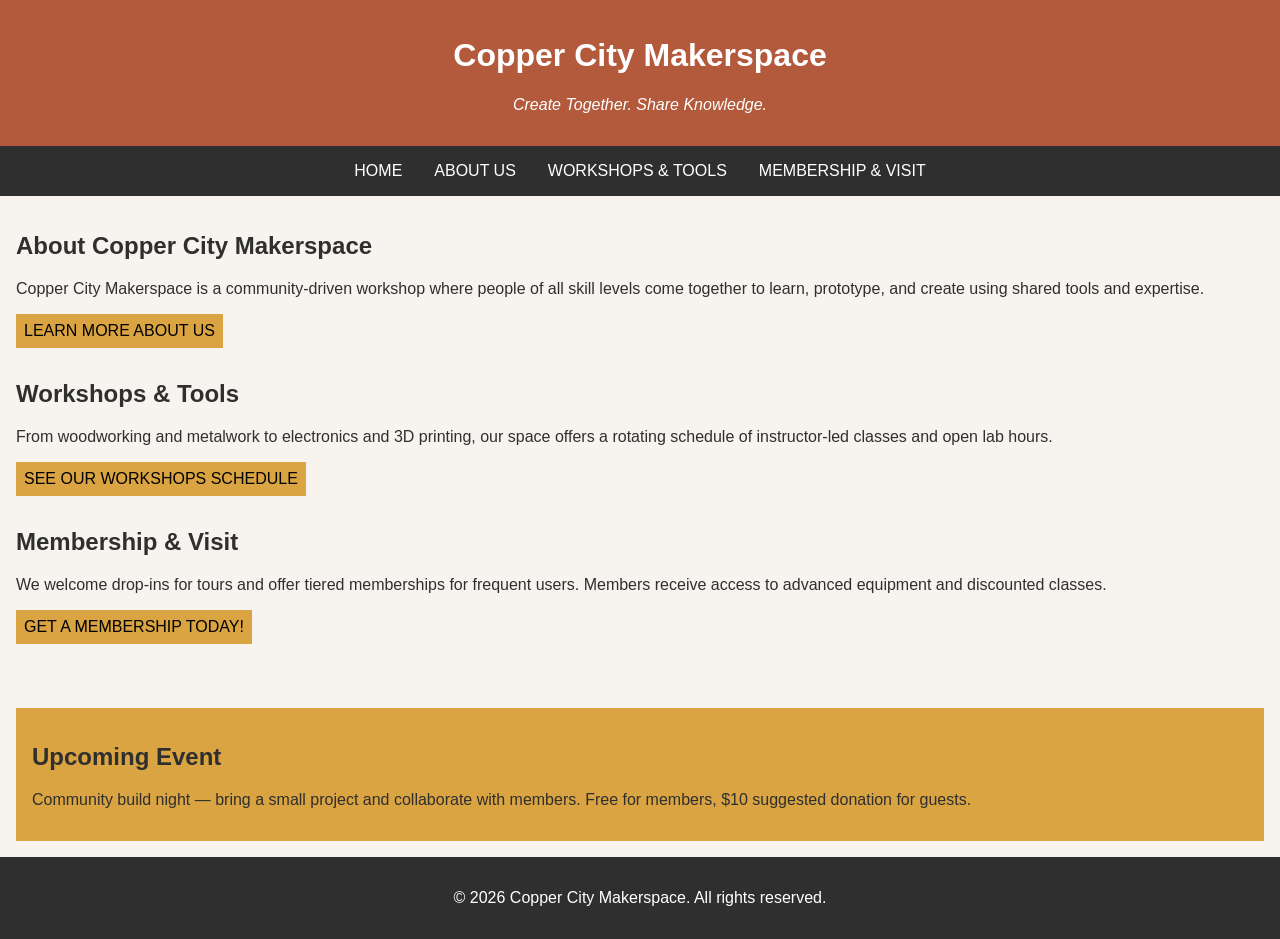
<file: index.html>
<!DOCTYPE html>
<html lang="en">
<head>
    <meta charset="UTF-8">
    <meta name="viewport" content="width=device-width, initial-scale=1.0">
    <link rel="stylesheet" href="styles.css">
    <title>Copper City Makerspace</title>
</head>
<body>
    <header>
        <h1>Copper City Makerspace</h1>
        <p>Create Together. Share Knowledge.</p>
    </header>
    <nav>
        <ul>
            <li><a href="index.html">Home</a></li>
            <li><a href="about.html">About Us</a></li>
            <li><a href="workshops.html">Workshops & Tools</a></li>
            <li><a href="memberships.html">Membership & Visit</a></li>
        </ul>
    </nav>
    <main>
        <section id="about">
            <h2>About Copper City Makerspace</h2>
            <p>Copper City Makerspace is a community-driven workshop where people of all skill levels come together to learn, prototype, and create using shared tools and expertise.</p>
            <a href="about.html" class="button button-primary">Learn more about us</a>
        </section>
        <section id="workshops">
            <h2>Workshops & Tools</h2>
            <p>From woodworking and metalwork to electronics and 3D printing, our space offers a rotating schedule of instructor-led classes and open lab hours.</p>
            <a href="workshops.html" class="button button-secondary">See our workshops schedule</a>
        </section>
        <section id="memberships">
            <h2>Membership & Visit</h2>
            <p>We welcome drop-ins for tours and offer tiered memberships for frequent users. Members receive access to advanced equipment and discounted classes.</p>
            <a href="memberships.html" class="button button-secondary">Get a membership today!</a>
        </section>
    </main>
    <aside>
        <h2>Upcoming Event</h2>
        <p>Community build night — bring a small project and collaborate with members. Free for members, $10 suggested donation for guests.</p>
    </aside>
    <footer>
        <p>&copy; 2026 Copper City Makerspace. All rights reserved.</p>
    </footer>
</body>
</html>
</file>
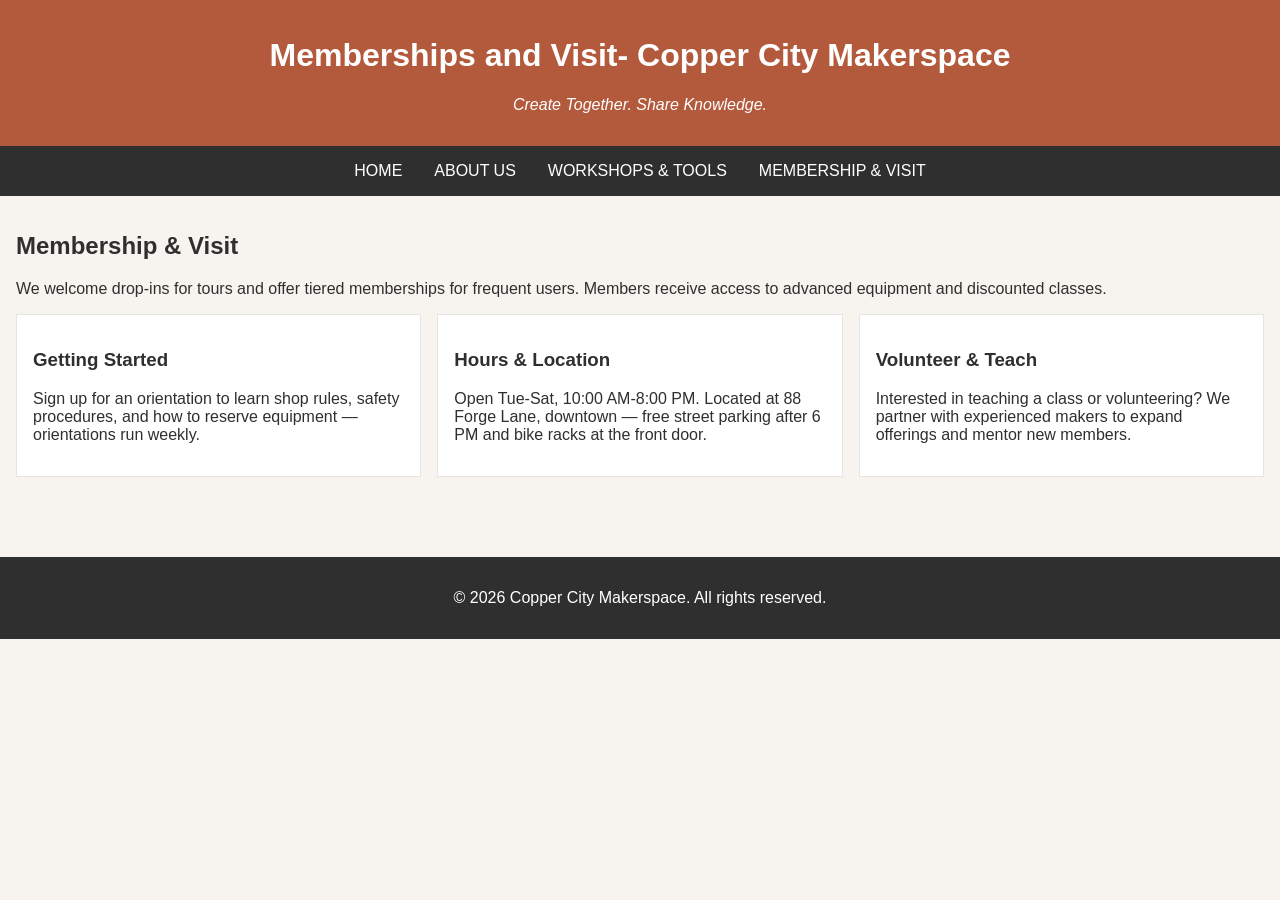
<file: memberships.html>
<!DOCTYPE html>
<html lang="en">
<head>
    <meta charset="UTF-8">
    <meta name="viewport" content="width=device-width, initial-scale=1.0">
    <link rel="stylesheet" href="styles.css">
    <title>Memberships- Copper City Makerspace</title>
</head>
<body>
    <header>
        <h1>Memberships and Visit- Copper City Makerspace</h1>
        <p>Create Together. Share Knowledge.</p>
    </header>
    <nav>
        <ul>
            <li><a href="index.html">Home</a></li>
            <li><a href="about.html">About Us</a></li>
            <li><a href="workshops.html">Workshops & Tools</a></li>
            <li><a href="memberships.html">Membership & Visit</a></li>
        </ul>
    </nav>
    <main>
        <section id="memberships">
            <h2>Membership & Visit</h2>
            <p>We welcome drop-ins for tours and offer tiered memberships for frequent users. Members receive access to advanced equipment and discounted classes.</p>
            <div class="card-row">
                <section>
                    <h3>Getting Started</h3>
                    <p>Sign up for an orientation to learn shop rules, safety procedures, and how to reserve equipment — orientations run weekly.</p>
                </section>
                <section>
                    <h3>Hours & Location</h3>
                    <p>Open Tue-Sat, 10:00 AM-8:00 PM. Located at 88 Forge Lane, downtown — free street parking after 6 PM and bike racks at the front door.</p>
                </section>
                <section>
                    <h3>Volunteer & Teach</h3>
                    <p>Interested in teaching a class or volunteering? We partner with experienced makers to expand offerings and mentor new members.</p>
                </section>
            </div>
        </section>
    </main>
    <footer>
        <p>&copy; 2026 Copper City Makerspace. All rights reserved.</p>
    </footer>
</body>
</html>
</file>
<file: styles.css>
/* =====  CSS by Christina Carrasquilla =====  */

/* ===== Color Palette 

Copper:#B35A3C
Charcoal:#2F2F2F
Light Background:#F7F4EF
Card Background:#FFFFFF
Soft Gold:#D9A441
Border:#E5E5E5

===== */

/* ===== GLOBAL (Base) Styles ===== */

body {
    font-family: Arial, sans-serif;
    margin: 0;
    background-color: #F7F4EF;
    color: #2F2F2F;
}

header {
    background-color: #B35A3C;
    color: white;
    text-align: center;
    padding: 1rem;
}

header img {
    margin-top: 0.5rem;
}
header p {
    font-style:italic;
}
nav {
    background-color: #2F2F2F;
    padding:.5rem;
}

nav ul {
    list-style: none;
    margin: 0;
    padding: 0;
}

nav a {
    color: white;
    text-decoration: none;
    padding: 0.5rem;
    display: inline-block;
    text-transform:uppercase;
}

nav a:hover {
    background-color: #B35A3C;
}

main {
    padding: 1rem;
}

main a {
    background-color: #D9A441;
    color: black;
    text-decoration: none;
    padding: 0.5rem;
    display: inline-block;
    text-transform:uppercase;
}

main a:hover {
    background-color: #B35A3C;
}

section {
    margin-bottom: 2rem;
}

main > section {
    background-color: white;
    border: 1px solid #E5E5E5;
    padding: 1rem;
}

.card-row section {
    background-color: white;
    border: 1px solid #E5E5E5;
    padding: 1rem;
}

img {
    display: block;
    margin-top: 0.5rem;
    max-width: 100%;
}

aside {
    background-color: #D9A441;
    padding: 1rem;
    margin: 1rem;
}

footer {
    background-color: #2F2F2F;
    color: white;
    text-align: center;
    padding: 1rem;
}

/* ====== MEDIA QUERY (MEDIUM ==== */
@media screen and (min-width:600px){
    nav ul {
        display: flex;
        justify-content: center;
        gap: 1rem;
    }

    main > section {
        background-color: transparent;
        border: none;
        padding: 0;
    }

    .card-row {
        display: flex;
        gap: 1rem;
    }

    .card-row section {
        width: 30%;
    }
}
</file>
